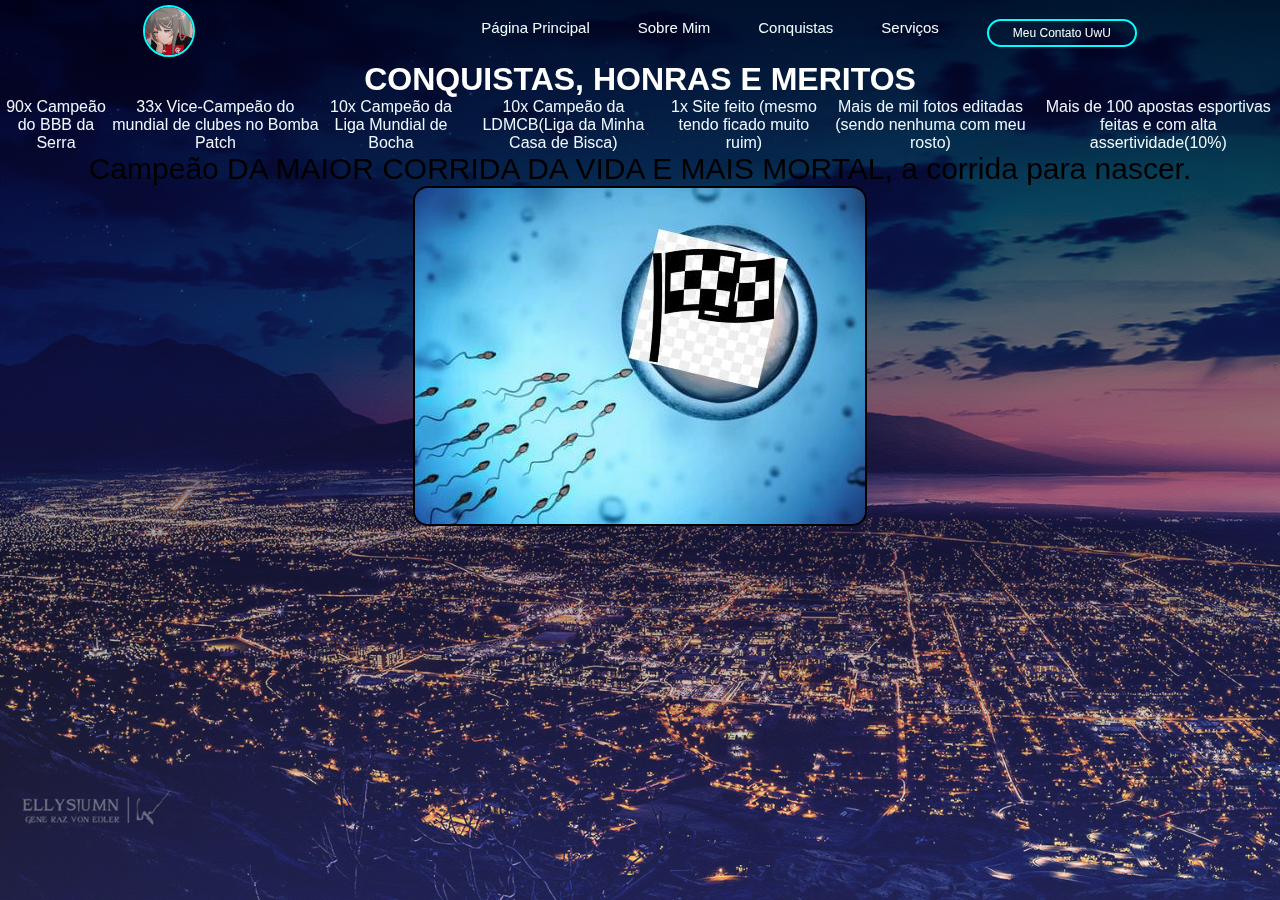
<file: conquistas.html>
<!DOCTYPE html>
<html lang="pt-br">
<head>
    <meta charset="UTF-8">
    <meta http-equiv="X-UA-Compatible" content="IE=edge">
    <meta name="viewport" content="width=device-width, initial-scale=1.0">
    <title>Portfolio</title> 
    <link rel="stylesheet" href="conquistas.css">
    <link rel="stylesheet" href="https://cdnjs.cloudflare.com/ajax/libs/font-awesome/6.4.0/css/all.min.css">
</head>
        <body>
    </div>
    <div class="background">
<header>
    <div class="logo">
        <a href="https://www.youtube.com/watch?v=YUjs0i72ZIw"><img src="imagens/flamengoanime.jpg" alt="imagemperfil" class="imagem"></a>
    </div>
    <div class="cabeca">
        <li>
            <a href="index.html">Página Principal</a>
        </li>
        <li>
           <a href="sobre.html">Sobre Mim</a>
        </li>
        <li>
           <a href="conquistas.html">Conquistas</a>
        </li>
        <li>
           <a href="servicos.html">Serviços</a>
        </li>
        <a href="https://www.instagram.com/fabszz_/"><button class="botao">Meu Contato UwU</button></a>
    </div>
</header>

<section class="main">
    <div class="conqtxt">
        <h1>CONQUISTAS, HONRAS E MERITOS</h1>
        <ul>
            <li>90x Campeão do BBB da Serra</li>
            <li>33x Vice-Campeão do mundial de clubes no Bomba Patch</li>
            <li>10x Campeão da Liga Mundial de Bocha</li>
            <li>10x Campeão da LDMCB(Liga da Minha Casa de Bisca)</li>
            <li>1x Site feito (mesmo tendo ficado muito ruim)</li>
            <li>Mais de mil fotos editadas (sendo nenhuma com meu rosto)</li>
            <li>Mais de 100 apostas esportivas feitas e com alta assertividade(10%)</li>
        </ul>
        <p>Campeão DA MAIOR CORRIDA DA VIDA E MAIS MORTAL, a corrida para nascer.</p>
        <img src="imagens/corrida.jpg" alt="maior corrida de todos os tempos" class="imagem2">
    </div>
</section>

            </body>
       
    
</html>
</file>
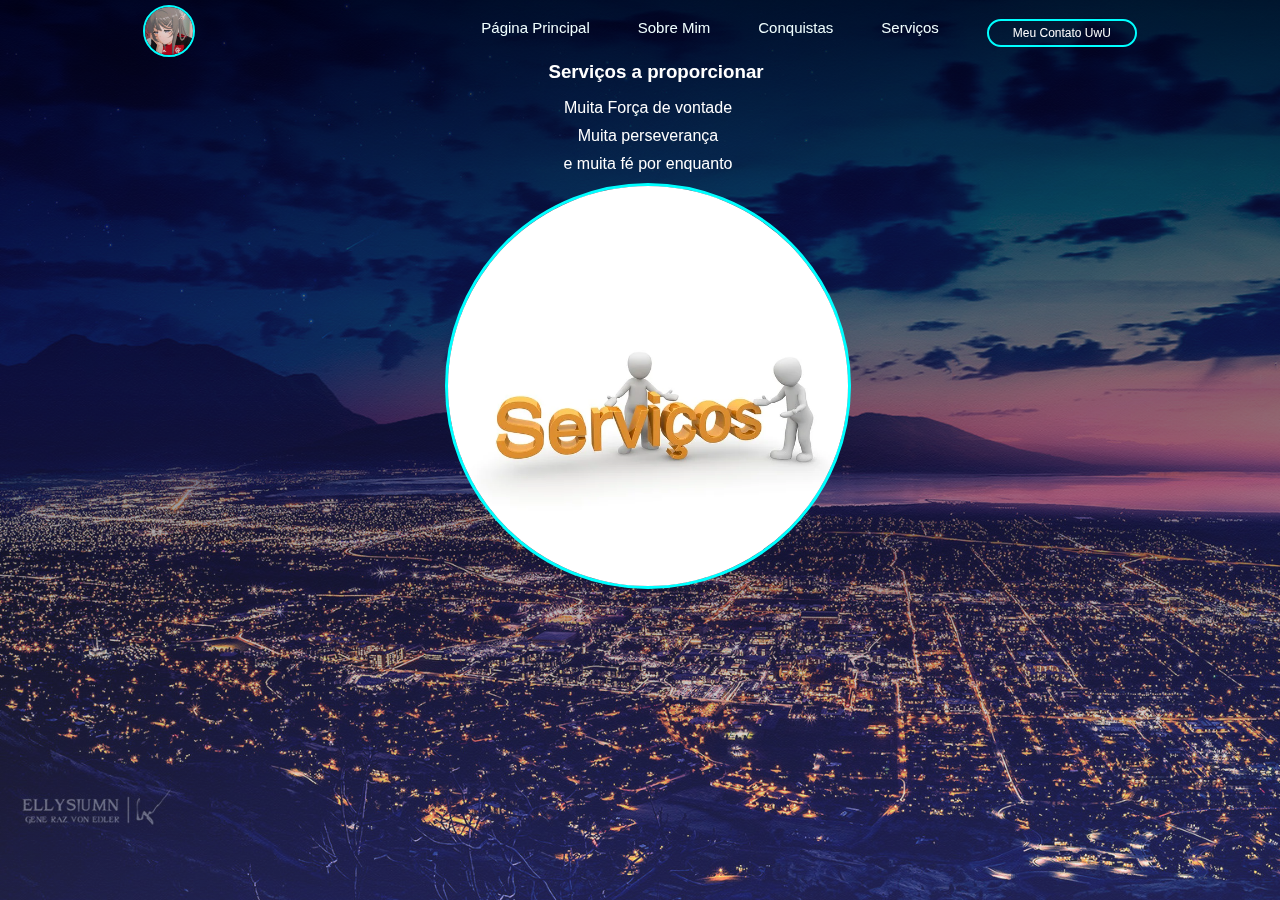
<file: servicos.html>
<!DOCTYPE html>
<html lang="pt-br">
<head>
    <meta charset="UTF-8">
    <meta http-equiv="X-UA-Compatible" content="IE=edge">
    <meta name="viewport" content="width=device-width, initial-scale=1.0">
    <title>Portfolio</title> 
    <link rel="stylesheet" href="servicos.css">
    <link rel="stylesheet" href="https://cdnjs.cloudflare.com/ajax/libs/font-awesome/6.4.0/css/all.min.css">
</head>
        <body>
    </div>
    <div class="background">
<header>
    <div class="logo">
        <a href="https://www.youtube.com/watch?v=YUjs0i72ZIw"><img src="imagens/flamengoanime.jpg" alt="imagemperfil" class="imagem"></a>
    </div>
    <div class="cabeca">
        <li>
            <a href="index.html">Página Principal</a>
        </li>
        <li>
           <a href="sobre.html">Sobre Mim</a>
        </li>
        <li>
           <a href="conquistas.html">Conquistas</a>
        </li>
        <li>
           <a href="servicos.html">Serviços</a>
        </li>
        <a href="https://www.instagram.com/fabszz_/"><button class="botao">Meu Contato UwU</button></a>
    </div>
</header>

<section class="maintxt">
    <div class="txt">
        <h3>Serviços a proporcionar</h3>
        <ul>
            <li>Muita Força de vontade</li>
            <li>Muita perseverança</li>
            <li>e muita fé por enquanto</li>
        </ul>
        <img src="imagens/service-1076524_960_720.png" alt="servicos" class="image">
    </div>
</section>
            </body>
       
    
</html>
</file>
<file: conquistas.css>
*{
    margin: 0;
    padding: 0;
    list-style: none;
    text-decoration: none;
    font-family: 'Poppins', 'Castoro', sans-serif;
}



.background {

    background: linear-gradient(rgba(0, 0, 0, 0.801), rgba(255, 255, 255, 0.123)),url(imagens/919248.jpg);
    background-size: cover;
    background-position: center;
    width: 100%;
    height: 100vh;
    z-index: 0;
    position: fixed;
}

header {

    display: flex;
    justify-content: space-around;
    max-width: 100%;
    align-items: center;
    text-align: center;
    padding-top: 5px;
}


.cabeca{
display: flex;
gap: 3rem;
font-weight: 250;
cursor: pointer;
font-size: 15px;
}

.cabeca a{
    display: flex;
    gap: 3rem;
    color: azure;
}
.cabeca a:hover{
    color: aqua;
    transition: 0.5s all;
}

.imagem {

    width: 3rem;
    border-radius: 50%;
    border: solid 2px aqua;
    cursor: pointer;

}

.imagem:hover {

    border-color: red;
    transition: 0.5s;
}

.botao{

    color: rgb(255, 255, 255);
    background-color: transparent;
    border-radius: 15px;
    padding: 5px;
    font-size: 12px;
    width: 150px;
    border: solid 2px aqua;
    cursor: pointer;
}

.botao:hover {

    background-color: aqua ;
    transition: 0.6s;
    color: black;
    cursor: pointer;
}

@import url('https://fonts.googleapis.com/css2?family=Castoro+Titling&family=Poppins:ital,wght@0,100;0,200;0,400;1,400&display=swap');

h1 {

    color: white;
    text-align: center;
    display: grid;
}

ul {

    color: aliceblue;
    text-align: center;
    display: flex;
}

p {

    font-size: 30px;
    text-align: center;
    animation: troca-cores 3s infinite;
}

@keyframes troca-cores {
    0% {
      color: rgb(255, 0, 0); /* vermelho */
    }
    25% {
      color: rgb(0, 255, 0); /* verde */
    }
    50% {
      color: rgb(0, 0, 255); /* azul */
    }
    75% {
      color: rgb(255, 255, 0); /* amarelo */
    }
    100% {
      color: rgb(255, 0, 255); /* rosa */
    }
  }


.imagem2 {

    align-items: center;
    align-content: center;
    margin: 0 auto;
    display: block;
    border-radius: 15px;
    border: solid 2px black;
}

@media only screen and (max-width: 768px) {
    *{
        margin: 0;
        padding: 0;
        list-style: none;
        text-decoration: none;
        font-family: 'Poppins', 'Castoro', sans-serif;
    }
    
    
    
    .background {
    
        background: linear-gradient(rgba(0, 0, 0, 0.801), rgba(255, 255, 255, 0.123)),url(imagens/919248.jpg);
        background-size: cover;
        background-position: center;
        width: 100%;
        height: 100vh;
        z-index: 0;
        position: fixed;
    }
    
    header {
    
        display: flex;
        justify-content: space-around;
        max-width: 100%;
        align-items: center;
        text-align: center;
        padding-top: 5px;
    }
    
    
    .cabeca{
    display: flex;
    gap: 3rem;
    font-weight: 250;
    cursor: pointer;
    font-size: 15px;
    }
    
    .cabeca a{
        display: flex;
        gap: 3rem;
        color: azure;
    }
    .cabeca a:hover{
        color: aqua;
        transition: 0.5s all;
    }
    
    .imagem {
    
        width: 3rem;
        border-radius: 50%;
        border: solid 2px aqua;
        cursor: pointer;
    
    }
    
    .imagem:hover {
    
        border-color: red;
        transition: 0.5s;
    }
    
    .botao{
    
        color: rgb(255, 255, 255);
        background-color: transparent;
        border-radius: 15px;
        padding: 5px;
        font-size: 12px;
        width: 150px;
        border: solid 2px aqua;
        cursor: pointer;
    }
    
    .botao:hover {
    
        background-color: aqua ;
        transition: 0.6s;
        color: black;
        cursor: pointer;
    }
    
    @import url('https://fonts.googleapis.com/css2?family=Castoro+Titling&family=Poppins:ital,wght@0,100;0,200;0,400;1,400&display=swap');
    
    h1 {
    
        color: white;
        text-align: center;
        display: grid;
    }
    
    ul {
    
        color: aliceblue;
        text-align: center;
        display: flex;
    }
    
    p {
    
        font-size: 30px;
        text-align: center;
        animation: troca-cores 3s infinite;
    }
    
    @keyframes troca-cores {
        0% {
          color: rgb(255, 0, 0); /* vermelho */
        }
        25% {
          color: rgb(0, 255, 0); /* verde */
        }
        50% {
          color: rgb(0, 0, 255); /* azul */
        }
        75% {
          color: rgb(255, 255, 0); /* amarelo */
        }
        100% {
          color: rgb(255, 0, 255); /* rosa */
        }
      }
    
    
    .imagem2 {
    
        align-items: center;
        align-content: center;
        margin: 0 auto;
        display: block;
        border-radius: 15px;
        border: solid 2px black;
        
    }

    .main {

        font-size: 12px;
    }
}
</file>
<file: servicos.css>
*{
    margin: 0;
    padding: 0;
    list-style: none;
    text-decoration: none;
    font-family: 'Poppins', 'Castoro', sans-serif;
}



.background {

    background: linear-gradient(rgba(0, 0, 0, 0.801), rgba(255, 255, 255, 0.123)),url(imagens/919248.jpg);
    background-size: cover;
    background-position: center;
    width: 100%;
    height: 100vh;
    z-index: 0;
    position: fixed;
}

header {

    display: flex;
    justify-content: space-around;
    max-width: 100%;
    align-items: center;
    text-align: center;
    padding-top: 5px;
}


.cabeca{
display: flex;
gap: 3rem;
font-weight: 250;
cursor: pointer;
font-size: 15px;
}

.cabeca a{
    display: flex;
    gap: 3rem;
    color: azure;
}
.cabeca a:hover{
    color: aqua;
    transition: 0.5s all;
}

.imagem {

    width: 3rem;
    border-radius: 50%;
    border: solid 2px aqua;
    cursor: pointer;

}

.imagem:hover {

    border-color: red;
    transition: 0.5s;
}

.botao{

    color: rgb(255, 255, 255);
    background-color: transparent;
    border-radius: 15px;
    padding: 5px;
    font-size: 12px;
    width: 150px;
    border: solid 2px aqua;
    cursor: pointer;
}

.botao:hover {

    background-color: aqua ;
    transition: 0.6s;
    color: black;
    cursor: pointer;
}

.maintxt {

    color: white;
    display: flexbox;
    justify-content: center;
    margin-left: 1rem;
    margin-bottom: 1rem;
    text-align: center;
    align-items: center;
    
}

h3 {

    margin-bottom: 10px;
    display: flex;
    justify-content: center;
    margin-left: 1rem;
    margin-bottom: 1rem;
    text-align: center;
    align-items: center;
}

li {

    margin-bottom: 10px;
    font-family: 'Segoe UI', Tahoma, Geneva, Verdana, sans-serif;

}

.image{

    width: 400px;
    height: 400px;
    border-radius: 50%;
    display: block;
    margin: 0 auto;
    border: 3px solid aqua;
}

@media only screen and (max-width: 768px) {

    *{
        margin: 0;
        padding: 0;
        list-style: none;
        text-decoration: none;
        font-family: 'Poppins', 'Castoro', sans-serif;
    }
    
    
    
    .background {
    
        background: linear-gradient(rgba(0, 0, 0, 0.801), rgba(255, 255, 255, 0.123)),url(imagens/919248.jpg);
        background-size: cover;
        background-position: center;
        width: 100%;
        height: 100vh;
        z-index: 0;
        position: fixed;
    }
    
    header {
    
        display: flex;
        justify-content: space-around;
        max-width: 100%;
        align-items: center;
        text-align: center;
        padding-top: 5px;
    }
    
    
    .cabeca{
    display: flex;
    gap: 3rem;
    font-weight: 250;
    cursor: pointer;
    font-size: 15px;
    }
    
    .cabeca a{
        display: flex;
        gap: 3rem;
        color: azure;
    }
    .cabeca a:hover{
        color: aqua;
        transition: 0.5s all;
    }
    
    .imagem {
    
        width: 3rem;
        border-radius: 50%;
        border: solid 2px aqua;
        cursor: pointer;
    
    }
    
    .imagem:hover {
    
        border-color: red;
        transition: 0.5s;
    }
    
    .botao{
    
        color: rgb(255, 255, 255);
        background-color: transparent;
        border-radius: 15px;
        padding: 5px;
        font-size: 12px;
        width: 150px;
        border: solid 2px aqua;
        cursor: pointer;
    }
    
    .botao:hover {
    
        background-color: aqua ;
        transition: 0.6s;
        color: black;
        cursor: pointer;
    }
    
    .maintxt {
    
        color: white;
        display: flexbox;
        justify-content: center;
        margin-left: 1rem;
        margin-bottom: 1rem;
        text-align: center;
        align-items: center;
        
    }
    
    h3 {
    
        margin-bottom: 10px;
        display: flex;
        justify-content: center;
        margin-left: 1rem;
        margin-bottom: 1rem;
        text-align: center;
        align-items: center;
    }
    
    li {
    
        margin-bottom: 10px;
        font-family: 'Segoe UI', Tahoma, Geneva, Verdana, sans-serif;
    
    }
    
    .image{
    
        width: 400px;
        height: 400px;
        border-radius: 50%;
        display: block;
        margin: 0 auto;
        border: 3px solid aqua;
    }
}
</file>
